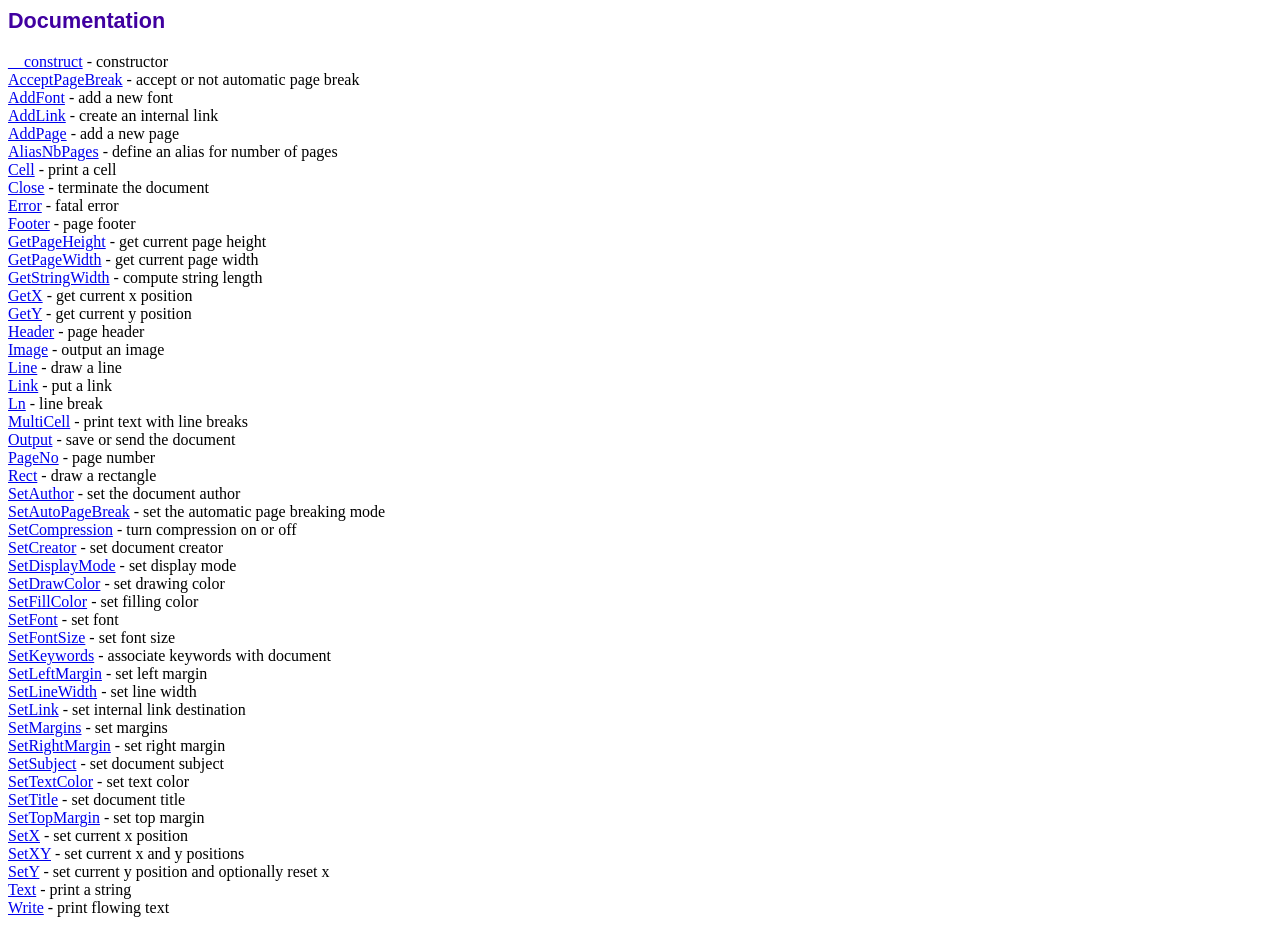
<file: admin/fpdf186/doc/index.htm>
<!DOCTYPE html PUBLIC "-//W3C//DTD HTML 4.01 Transitional//EN">
<html>
<head>
<meta http-equiv="Content-Type" content="text/html; charset=UTF-8">
<title>Documentation</title>
<link type="text/css" rel="stylesheet" href="../fpdf.css">
</head>
<body>
<h1>Documentation</h1>
<a href="__construct.htm">__construct</a> - constructor<br>
<a href="acceptpagebreak.htm">AcceptPageBreak</a> - accept or not automatic page break<br>
<a href="addfont.htm">AddFont</a> - add a new font<br>
<a href="addlink.htm">AddLink</a> - create an internal link<br>
<a href="addpage.htm">AddPage</a> - add a new page<br>
<a href="aliasnbpages.htm">AliasNbPages</a> - define an alias for number of pages<br>
<a href="cell.htm">Cell</a> - print a cell<br>
<a href="close.htm">Close</a> - terminate the document<br>
<a href="error.htm">Error</a> - fatal error<br>
<a href="footer.htm">Footer</a> - page footer<br>
<a href="getpageheight.htm">GetPageHeight</a> - get current page height<br>
<a href="getpagewidth.htm">GetPageWidth</a> - get current page width<br>
<a href="getstringwidth.htm">GetStringWidth</a> - compute string length<br>
<a href="getx.htm">GetX</a> - get current x position<br>
<a href="gety.htm">GetY</a> - get current y position<br>
<a href="header.htm">Header</a> - page header<br>
<a href="image.htm">Image</a> - output an image<br>
<a href="line.htm">Line</a> - draw a line<br>
<a href="link.htm">Link</a> - put a link<br>
<a href="ln.htm">Ln</a> - line break<br>
<a href="multicell.htm">MultiCell</a> - print text with line breaks<br>
<a href="output.htm">Output</a> - save or send the document<br>
<a href="pageno.htm">PageNo</a> - page number<br>
<a href="rect.htm">Rect</a> - draw a rectangle<br>
<a href="setauthor.htm">SetAuthor</a> - set the document author<br>
<a href="setautopagebreak.htm">SetAutoPageBreak</a> - set the automatic page breaking mode<br>
<a href="setcompression.htm">SetCompression</a> - turn compression on or off<br>
<a href="setcreator.htm">SetCreator</a> - set document creator<br>
<a href="setdisplaymode.htm">SetDisplayMode</a> - set display mode<br>
<a href="setdrawcolor.htm">SetDrawColor</a> - set drawing color<br>
<a href="setfillcolor.htm">SetFillColor</a> - set filling color<br>
<a href="setfont.htm">SetFont</a> - set font<br>
<a href="setfontsize.htm">SetFontSize</a> - set font size<br>
<a href="setkeywords.htm">SetKeywords</a> - associate keywords with document<br>
<a href="setleftmargin.htm">SetLeftMargin</a> - set left margin<br>
<a href="setlinewidth.htm">SetLineWidth</a> - set line width<br>
<a href="setlink.htm">SetLink</a> - set internal link destination<br>
<a href="setmargins.htm">SetMargins</a> - set margins<br>
<a href="setrightmargin.htm">SetRightMargin</a> - set right margin<br>
<a href="setsubject.htm">SetSubject</a> - set document subject<br>
<a href="settextcolor.htm">SetTextColor</a> - set text color<br>
<a href="settitle.htm">SetTitle</a> - set document title<br>
<a href="settopmargin.htm">SetTopMargin</a> - set top margin<br>
<a href="setx.htm">SetX</a> - set current x position<br>
<a href="setxy.htm">SetXY</a> - set current x and y positions<br>
<a href="sety.htm">SetY</a> - set current y position and optionally reset x<br>
<a href="text.htm">Text</a> - print a string<br>
<a href="write.htm">Write</a> - print flowing text<br>
</body>
</html>
</file>
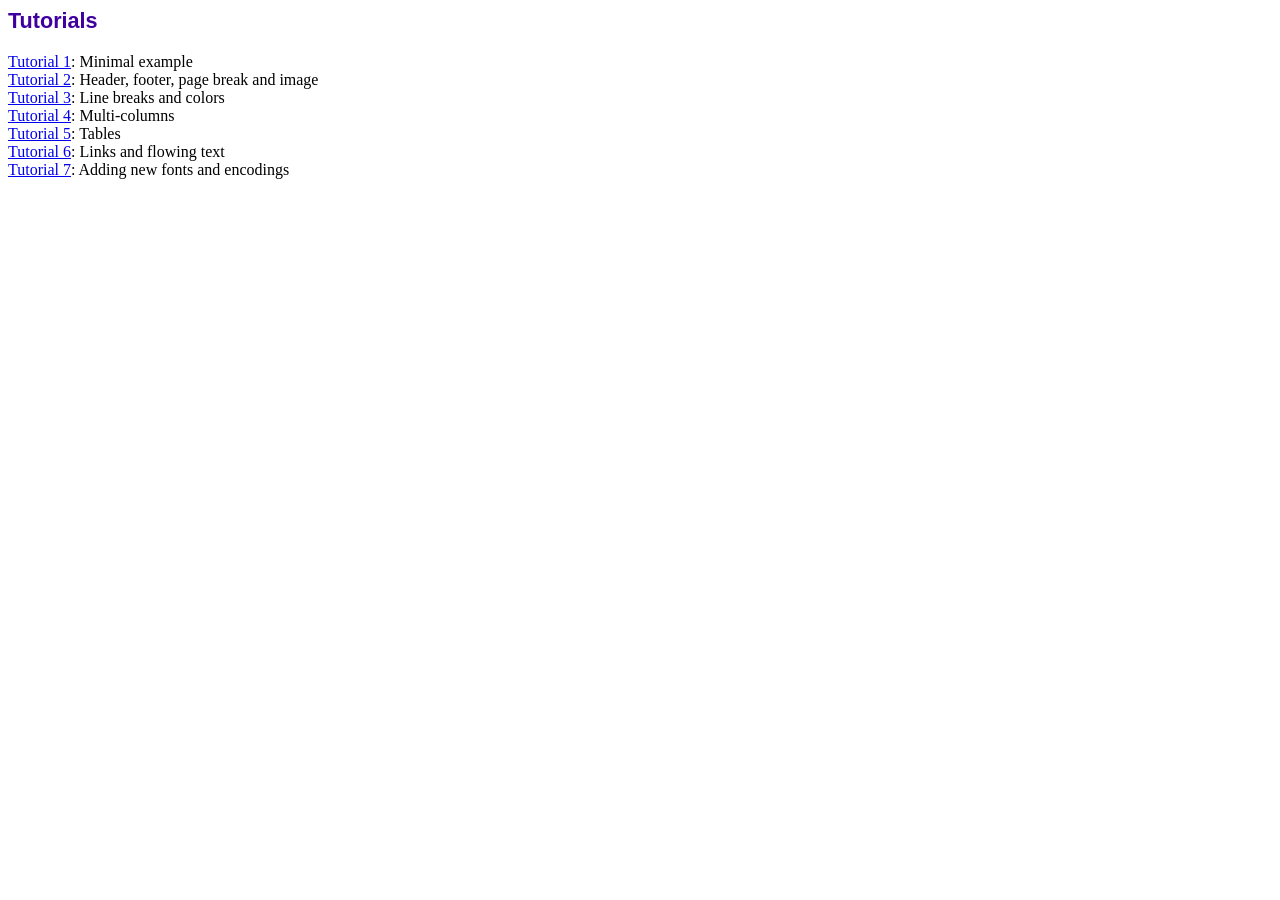
<file: admin/fpdf186/tutorial/index.htm>
<!DOCTYPE html PUBLIC "-//W3C//DTD HTML 4.01 Transitional//EN">
<html>
<head>
<meta http-equiv="Content-Type" content="text/html; charset=UTF-8">
<title>Tutorials</title>
<link type="text/css" rel="stylesheet" href="../fpdf.css">
</head>
<body>
<h1>Tutorials</h1>
<ul style="list-style-type:none; margin-left:0; padding-left:0">
<li><a href="tuto1.htm">Tutorial 1</a>: Minimal example</li>
<li><a href="tuto2.htm">Tutorial 2</a>: Header, footer, page break and image</li>
<li><a href="tuto3.htm">Tutorial 3</a>: Line breaks and colors</li>
<li><a href="tuto4.htm">Tutorial 4</a>: Multi-columns</li>
<li><a href="tuto5.htm">Tutorial 5</a>: Tables</li>
<li><a href="tuto6.htm">Tutorial 6</a>: Links and flowing text</li>
<li><a href="tuto7.htm">Tutorial 7</a>: Adding new fonts and encodings</li>
</ul>
</body>
</html>
</file>
<file: admin/fpdf186/fpdf.css>
body {font-family:"Times New Roman",serif}
h1 {font:bold 135% Arial,sans-serif; color:#4000A0; margin-bottom:0.9em}
h2 {font:bold 95% Arial,sans-serif; color:#900000; margin-top:1.5em; margin-bottom:1em}
dl.param dt {text-decoration:underline}
dl.param dd {margin-top:1em; margin-bottom:1em}
dl.param ul {margin-top:1em; margin-bottom:1em}
tt, code, kbd {font-family:"Courier New",Courier,monospace; font-size:82%}
div.source {margin-top:1.4em; margin-bottom:1.3em}
div.source pre {display:table; border:1px solid #24246A; width:100%; margin:0em; font-family:inherit; font-size:100%}
div.source code {display:block; border:1px solid #C5C5EC; background-color:#F0F5FF; padding:6px; color:#000000}
div.doc-source {margin-top:1.4em; margin-bottom:1.3em}
div.doc-source pre {display:table; width:100%; margin:0em; font-family:inherit; font-size:100%}
div.doc-source code {display:block; background-color:#E0E0E0; padding:4px}
.kw {color:#000080; font-weight:bold}
.str {color:#CC0000}
.cmt {color:#008000}
p.demo {text-align:center; margin-top:-0.9em}
a.demo {text-decoration:none; font-weight:bold; color:#0000CC}
a.demo:link {text-decoration:none; font-weight:bold; color:#0000CC}
a.demo:hover {text-decoration:none; font-weight:bold; color:#0000FF}
a.demo:active {text-decoration:none; font-weight:bold; color:#0000FF}
</file>
